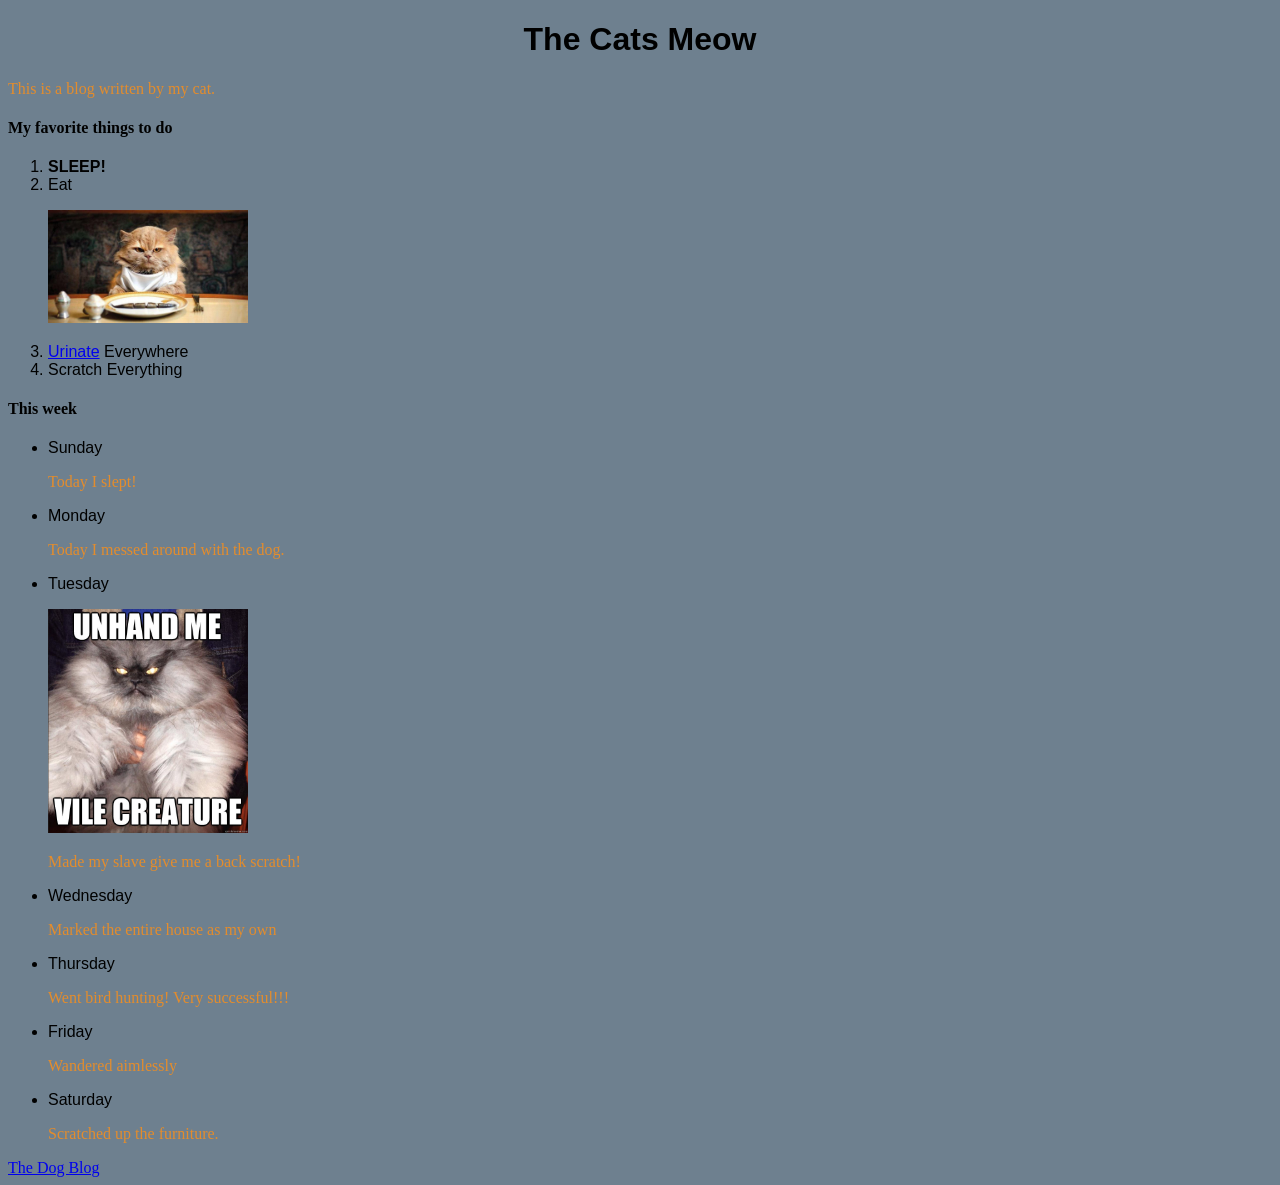
<file: index.html>
<!DOCTYPE html>
<html>
  <head>
    <link href="css/cat.css" rel="stylesheet" type="text/css">
    <title>The Cats Meow</title>
  </head>
  <body>
    <h1>The Cats Meow</h1>
    <p>This is a blog written by my cat.</p>

    <h4>My favorite things to do</h4>
    <ol>
      <li><strong>SLEEP!</strong></li>
      <li>Eat</li>
        <p><img class="cats" src="img/cat eat.jpg" alt="Cat eatting"></p>
      <li><a href="http://www.animalplanet.com/pets/10-tips-for-cleaning-cat-urine/">Urinate</a> Everywhere</li>
      <li>Scratch Everything</li>
    </ol>

    <h4>This week</h4>
    <ul>
      <li>Sunday</li>
        <p>Today I slept!</p>
      <li>Monday</li>
        <p>Today I messed around with the dog.</p>
      <li>Tuesday</li>
        <p><img class="cats" src="img/evil cat.jpg" alt="A picture of an evil cat!"></p>
        <p>Made my slave give me a back scratch!</p>
      <li>Wednesday</li>
        <p>Marked the entire house as my own</p>
      <li>Thursday</li>
        <p>Went bird hunting! Very successful!!!</p>
      <li>Friday</li>
        <p>Wandered aimlessly</p>
      <li>Saturday</li>
        <p>Scratched up the furniture.</p>
    </ul>

    <a href="dog-blog.html">The Dog Blog</a>
  </body>
</html>
</file>
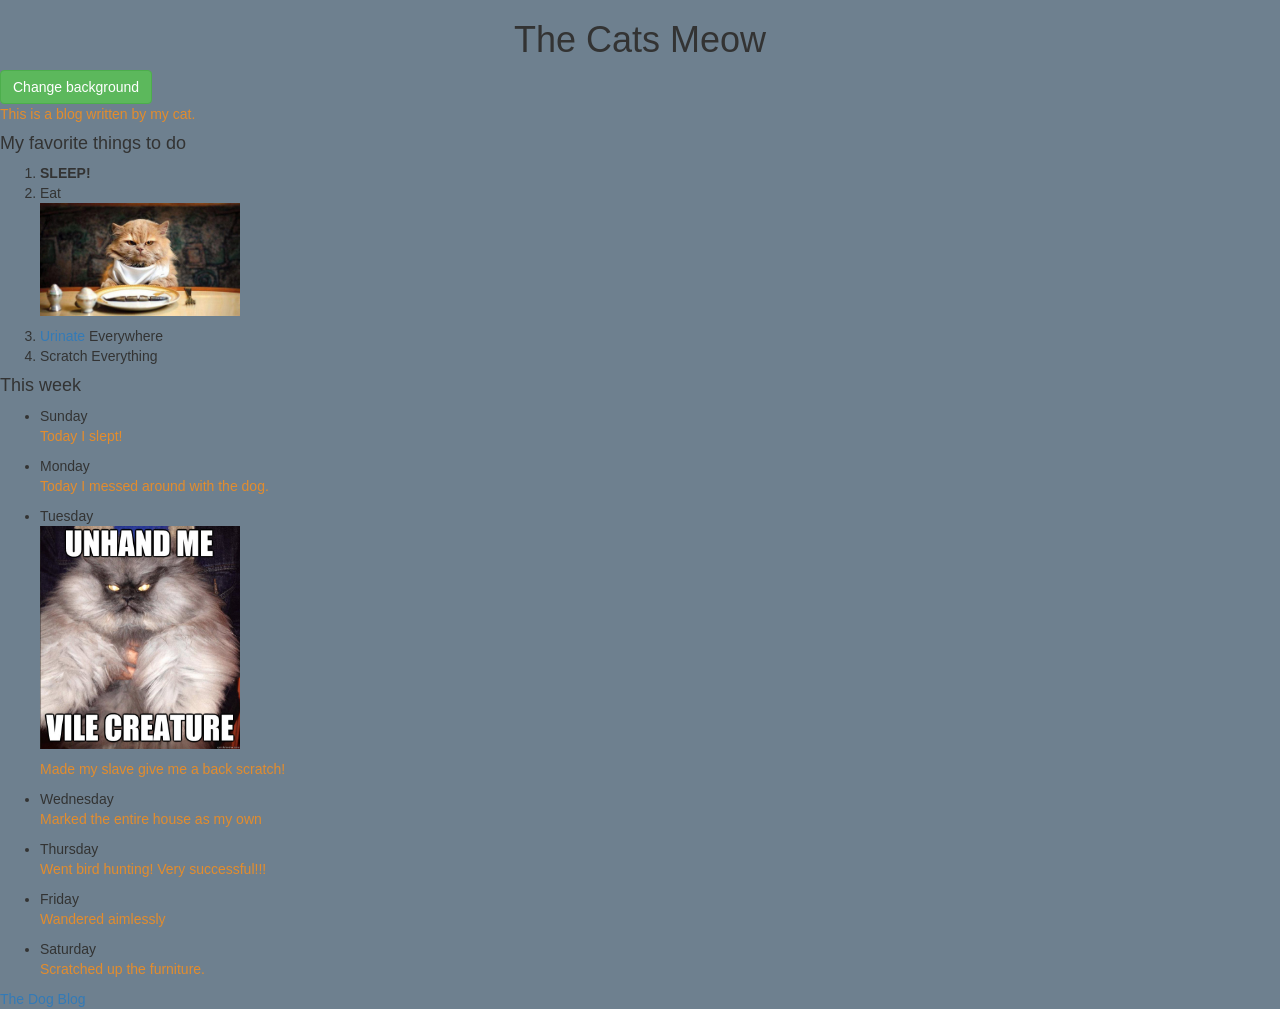
<file: pets-blog.html>
<!DOCTYPE html>
<html>
  <head>
    <link rel="stylesheet" href="https://maxcdn.bootstrapcdn.com/bootstrap/3.3.7/css/bootstrap.min.css">
    <link href="css/cat.css" rel="stylesheet" type="text/css">
    <script src="js/jquery-3.1.1.js"></script>
    <script src="js/scripts.js"></script>
    <title>The Cats Meow</title>
  </head>
  <body>
    <h1>The Cats Meow</h1>
     <button class="btn btn-success" id="light">Change background</button>
    <p><span id="box">This is a blog written by my cat.</span></p>

    <h4>My favorite things to do</h4>
    <ol>
      <li><strong>SLEEP!</strong></li>
      <li>Eat</li>
        <p><img class="cats" src="img/cat eat.jpg" alt="Cat eatting"></p>
      <li><a href="http://www.animalplanet.com/pets/10-tips-for-cleaning-cat-urine/">Urinate</a> Everywhere</li>
      <li>Scratch Everything</li>
    </ol>

    <h4>This week</h4>
    <ul>
      <li>Sunday</li>
        <p>Today I slept!</p>
      <li>Monday</li>
        <p>Today I messed around with the dog.</p>
      <li>Tuesday</li>
        <p><img class="cats" src="img/evil cat.jpg" alt="A picture of an evil cat!"></p>
        <p>Made my slave give me a back scratch!</p>
      <li>Wednesday</li>
        <p>Marked the entire house as my own</p>
      <li>Thursday</li>
        <p>Went bird hunting! Very successful!!!</p>
      <li>Friday</li>
        <p>Wandered aimlessly</p>
      <li>Saturday</li>
        <p>Scratched up the furniture.</p>
    </ul>

    <a href="dog-blog.html">The Dog Blog</a>
  </body>
</html>
</file>
<file: css/cat.css>
h1 {
  text-align: center;
  font-family: Lucida, Arial, sans-serif;
}

li {
  font-style: bold;
  font-family: Impact, sans-serif;
}

p{
  color: #e38c2d;
}

body{
  background-color: #6e808f;
}

.cats{
  heights: 200px;
  width: 200px;
}

.light-background {
  background-color: white;
}

.box {
  background-color: yellow;
  border: 1px solid black;
}
</file>
